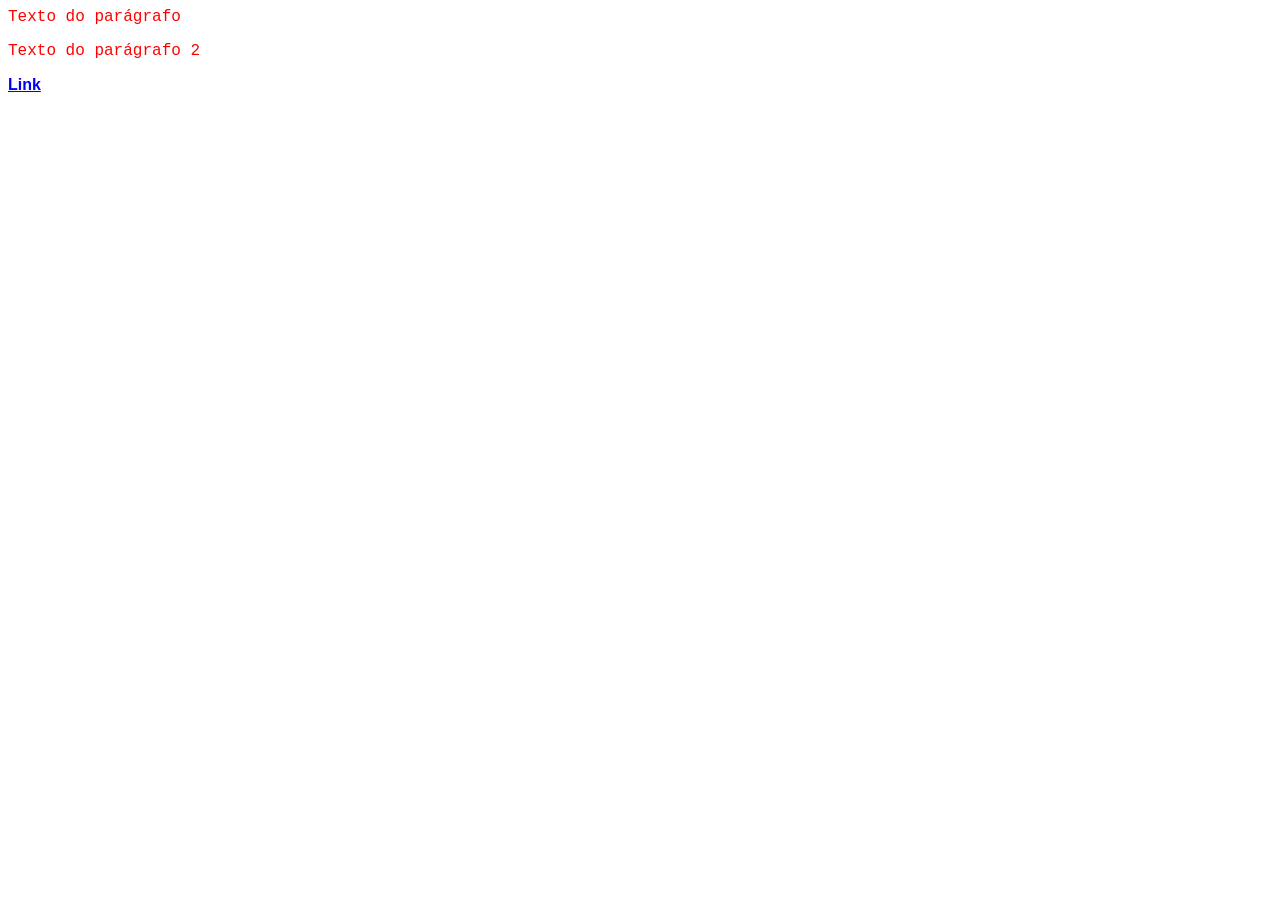
<file: index-CSS.html>
<!DOCTYOE html>
<html lang="pt-br">
<head>
<meta charset="UTF-8">
<title>CSS</title>
<link rel="stylesheet" href="style.css">  
</head>
<body>
<p> Texto do parágrafo </p>
<p> Texto do parágrafo 2</p>
<a href="#">Link</a> <!--tag de link, a está sendo representado pela cor azul no CSS-->
</body>
</html>
</file>
<file: style.css>
* {
        font-family:  Arial, Helvetica, sans-serif; /* Definir uma fonte para a página toda */
    }

    p {
        color: red;
        font-family: 'Courier New', Courier, monospace; /* Definir uma font difernete para esse trecho */
    }

    div {

        height: 200px;
        color: black;

    }

    p + a {

        font-weight: bold;
        color: blue;

    }
</file>
